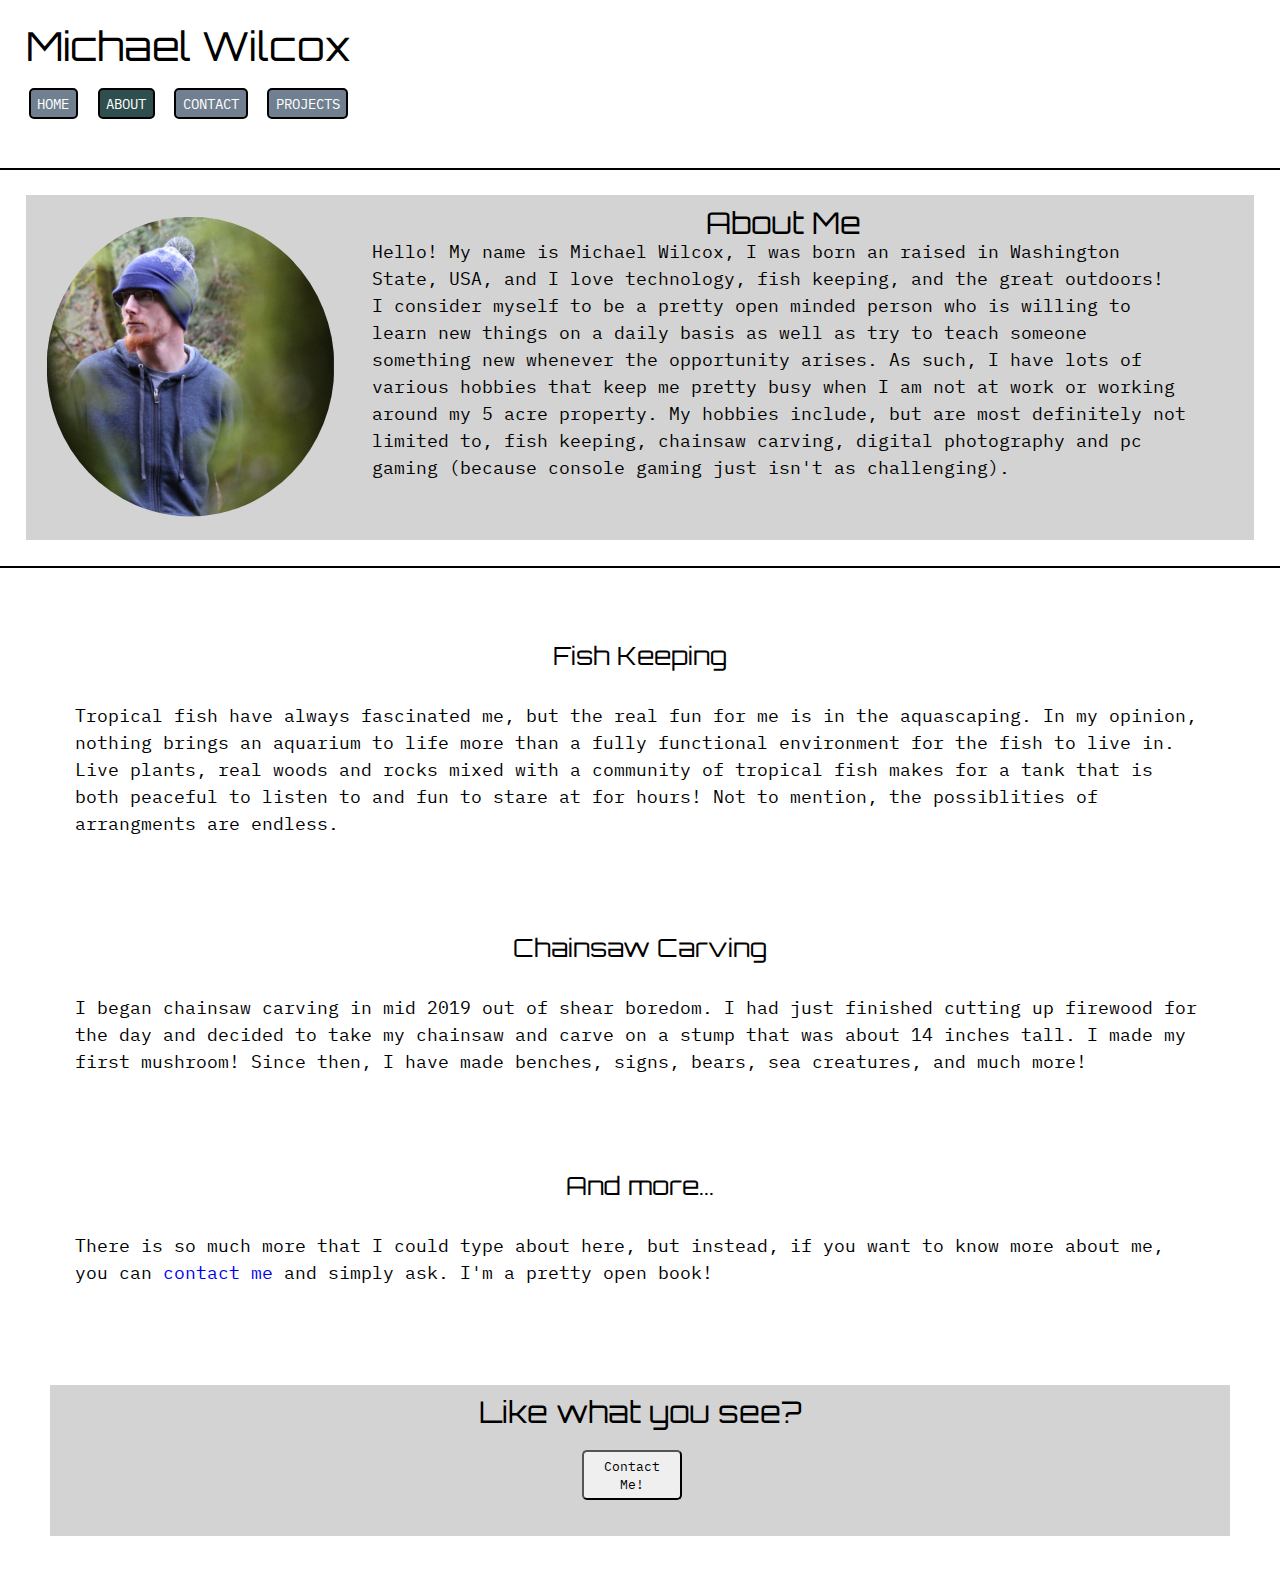
<file: about.html>
<!DOCTYPE html>
<html lang="en">
<head>
    <meta charset="UTF-8">
    <meta name="viewport" content="width=device-width, initial-scale=1.0">
    <title>Michael Wilcox - About</title>

    <!--GOOGLE FONTS-->
    
    <link href="https://fonts.googleapis.com/css2?family=IBM+Plex+Mono:wght@400;700&family=Orbitron&display=swap" rel="stylesheet">

<!--CSS LINK--> 

    <link rel="stylesheet" href="/style/index.css">   
</head>
<body>
    <header>
        <div class="container">
            <div class="header">
                <h1>Michael Wilcox</h1>
                <nav>
                    <a href="index.html" class="nav-link">HOME</a>
                    <a class="current" href="#">ABOUT</a>
                    <a href="contact.html" class="nav-link">CONTACT</a>
                    <a href="projects.html" class="nav-link">PROJECTS</a>
                </nav>
            </div>
        </div>
    </header>    
    <section class="cta">
        <div class="header-container">
            <div>
                <img class="profile-image" src="/assets/Profile_picture.JPG" alt="Profile Picture of Michael Wilcox">
            </div>
            <div class="cta-text">
                <h2>About Me</h2>
            <p> Hello! My name is Michael Wilcox, I was born an raised in Washington State, USA, and I love technology, fish keeping, and the great outdoors!</p>
            <p>I consider myself to be a pretty open minded person who is willing to learn new things on a daily basis as well as try to teach someone something new whenever the opportunity arises. As such, I have lots of various hobbies that keep me pretty busy when I am not at work or working around my 5 acre property. My hobbies include, but are most definitely not limited to, fish keeping, chainsaw carving, digital photography and pc gaming (because console gaming just isn't as challenging).</p>
            
            </div>
        </div>
    </section>
    <section>
        <div class="container">
            <div class="aboutMe">
                <h3>Fish Keeping</h3>
                <p>Tropical fish have always fascinated me, but the real fun for me is in the aquascaping. In my opinion, nothing brings an aquarium to life more than a fully functional environment for the fish to live in. Live plants, real woods and rocks mixed with a community of tropical fish makes for a tank that is both peaceful to listen to and fun to stare at for hours! Not to mention, the possiblities of arrangments are endless.</p>
            </div>
            <div class="aboutMe">  
                <h3>Chainsaw Carving</h3>
                <p>I began chainsaw carving in mid 2019 out of shear boredom. I had just finished cutting up firewood for the day and decided to take my chainsaw and carve on a stump that was about 14 inches tall. I made my first mushroom! Since then, I have made benches, signs, bears, sea creatures, and much more!</p>
            </div>    
            <div class="aboutMe">    
                <h3>And more...</h3>
                <p>There is so much more that I could type about here, but instead, if you want to know more about me, you can <a href="contact.html">contact me</a> and simply ask. I'm a pretty open book!</p>
            </div>    
        </div>
    </section>
    
    <!-- Footer -->

    <footer>
        <div class="container">
            <div class="footer">
                <h2 class="footer-text">Like what you see?</h2>
                <button class="footer-btn" onclick="window.location.href='contact.html'">Contact Me!</button>
            </div>
        </div>
    </footer>
</body>
</html>
</file>
<file: style/index.css>
/* CSS RESET */
html, body, div, span, applet, object, iframe,
h1, h2, h3, h4, h5, h6, p, blockquote, pre,
a, abbr, acronym, address, big, cite, code,
del, dfn, em, img, ins, kbd, q, s, samp,
small, strike, strong, sub, sup, tt, var,
b, u, i, center,
dl, dt, dd, ol, ul, li,
fieldset, form, label, legend,
table, caption, tbody, tfoot, thead, tr, th, td,
article, aside, canvas, details, embed, 
figure, figcaption, footer, header, hgroup, 
menu, nav, output, ruby, section, summary,
time, mark, audio, video {
	margin: 0;
	padding: 0;
	border: 0;
	font-size: 100%;
	font: inherit;
	vertical-align: baseline;
}
/* HTML5 display-role reset for older browsers */
article, aside, details, figcaption, figure, 
footer, header, hgroup, menu, nav, section {
	display: block;
}
body {
	line-height: 1;
}
ol, ul {
	list-style: none;
}
blockquote, q {
	quotes: none;
}
blockquote:before, blockquote:after,
q:before, q:after {
	content: '';
	content: none;
}
table {
	border-collapse: collapse;
	border-spacing: 0;
}

/* MY STYLES */

html{
	font-family: 'IBM Plex Mono', monospace;
	font-size: 62.5%;
}

h1{
	font-family: 'Orbitron', sans-serif;
	font-size: 4rem;
	text-align: center;
}

h2 {
	font-family: 'Orbitron', sans-serif;
	font-size: 3rem;
	text-align: center;
}

h3{
	font-family: 'Orbitron', sans-serif;
	font-size: 2.5rem;
	text-align: center;
	margin-bottom: 3%;
}

img{
	max-width: 300px;
	max-height: 300px;
}

header{
	border-bottom: 2px solid black;
}

p{
	font-size: 1.8rem;
	line-height: 1.5;
}

.container{
	display: flex;
	flex-wrap: wrap;
	margin: 2%;
}

.header-container{
	display: flex;
	margin: 2%;
	padding: 1%;
	background-color: lightgray;
}

nav{
	display: flex;
	flex-direction: row;
	justify-content: space-between;
	margin: 2% auto;
}

a{
	text-decoration: none;
}

a:before{
	color: blue;
}

a:hover{
	color: aqua;
}

a:after{
	color:blueviolet;
}

.header{
	max-width: 98vw;
	justify-content: space-between;
}
.nav-link{
	margin: 5% 1%;
	border: 2px solid black;
	border-radius: 5px;
	background-color: slategrey;
	color: white;
	padding: 2%;
	font-size: 1.4rem;
}

.current{
	margin: 5% 1%;
	border: 2px solid black;
	border-radius: 5px;
	background-color:darkslategray;
	color: white;
	padding: 2%;
	font-size: 1.4rem;
}

.section-header{
	margin: 3% auto;
	text-decoration: underline;
}

.cta{
	border-bottom: 2px solid black;
}

.cta-text{
	display:flex;
	flex-direction: column;
}

.cta-text p{
	margin: 0 5%;
}

.cta-text button{
	text-align: center;
	width: fit-content;
	margin: 2% 45%;
	padding: 5px;
	border-radius: 2px;
	font-family: 'IBM Plex Mono', monospace;
}

.header-image{
	padding: 3%;
	margin: 0 auto;
}

.profile-image{
	border-radius: 50%;
	padding: 3%;
	margin: 0 auto;
}

.preview{
	border-bottom: 2px solid black;

}

.card{
	width: 300px;
	height: 400px;
	display: flex;
	flex-wrap: wrap;
	flex-direction: column;
	text-align: center;
	margin: 0 auto;
}

.card-text{
	margin-top: 2%;
	text-align: center;
}

.hobbies{
	border-bottom: 2px solid black;
    text-align: center;
}

.footer{
	display: flex;
	flex-direction: column;
	justify-content: center;
	width: 100vw;
	margin: 2%;
	padding: 1%;
	background-color: lightgray;
}

footer .footer-btn{
	text-align: center;
	width: 100px;
	margin: 2% 45%;
	padding: 5px;
	border-radius: 5px;
	font-family: 'IBM Plex Mono', monospace;
}

button:hover{
	background-color: lightslategray;
	color: white;
}

.contactInfo{
	display: flex;
	flex-direction:column;
	justify-content: center;
	align-items: center;
	margin: auto;
}

.contactIcon{
	color: darkslategray;
}

.aboutMe{
	display: flex;
	flex-direction: column;
	justify-content: center;
	margin: 2%;
	padding: 2%;
}

@media (max-width: 800px){
    .header-container{
		display: flex;
		flex-wrap: wrap;
	}
	.profile-image{
		display: flex;
		justify-content: center;
	}
	nav{
		display: flex;
		flex-wrap: wrap;
	}
}

@media (max-width: 500px){
	p{
        text-align: center;
    }
    img{
        max-width: 200px;
        max-height: 200px;
    }
    .card{
        width: 200px;
        height: 300px;
    }

}
</file>
